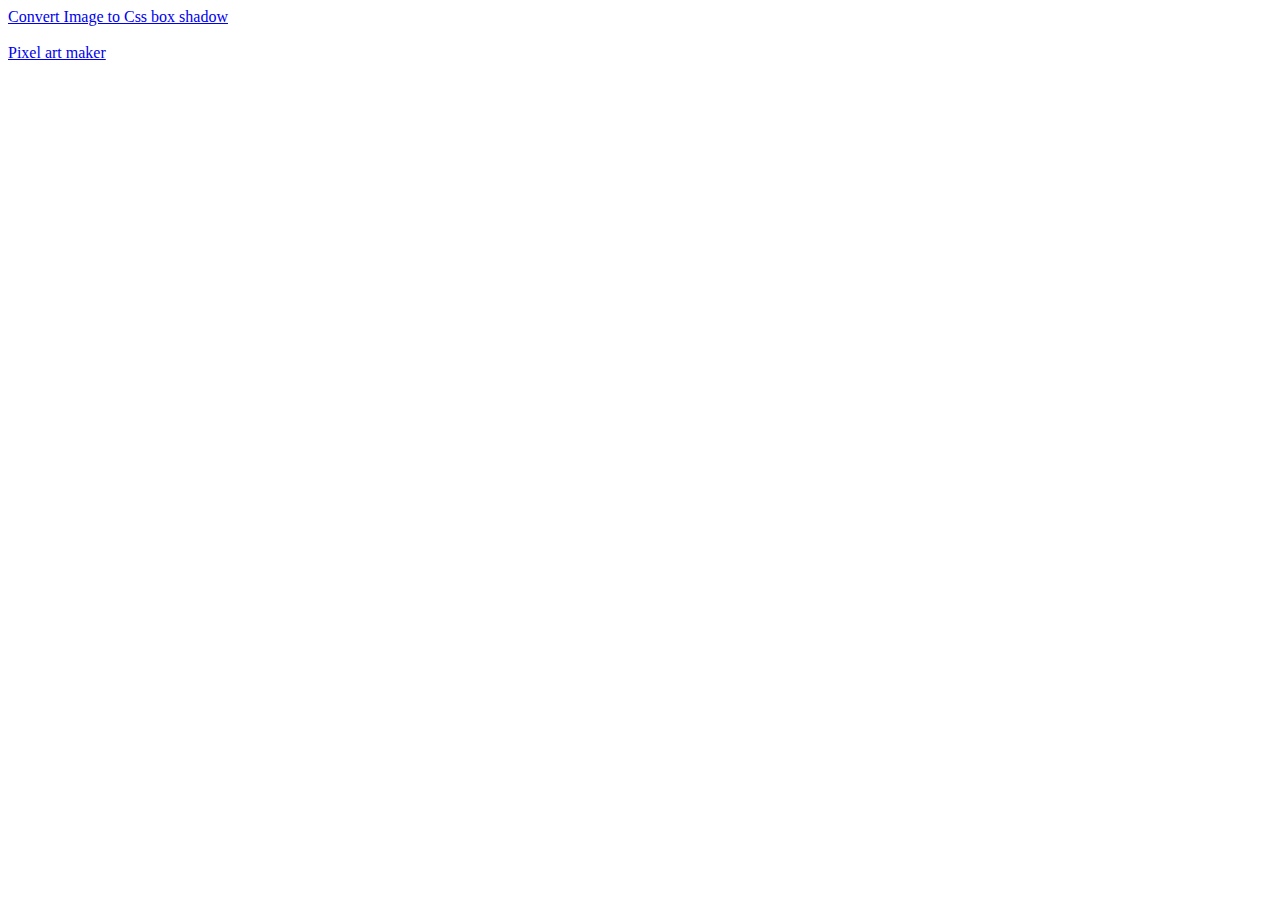
<file: index.html>
<!doctype html>
<html lang="en">
<head>
    <meta charset="UTF-8">
    <meta name="viewport"
          content="width=device-width, user-scalable=no, initial-scale=1.0, maximum-scale=1.0, minimum-scale=1.0">
    <meta http-equiv="X-UA-Compatible" content="ie=edge">
    <title>Tools</title>
</head>
<body>
    <a href="image-to-box-shadow/index.html">Convert Image to Css box shadow</a>
    <br><br>
    <a href="pixel-art-maker/index.html">Pixel art maker</a>
</body>
</html>
</file>
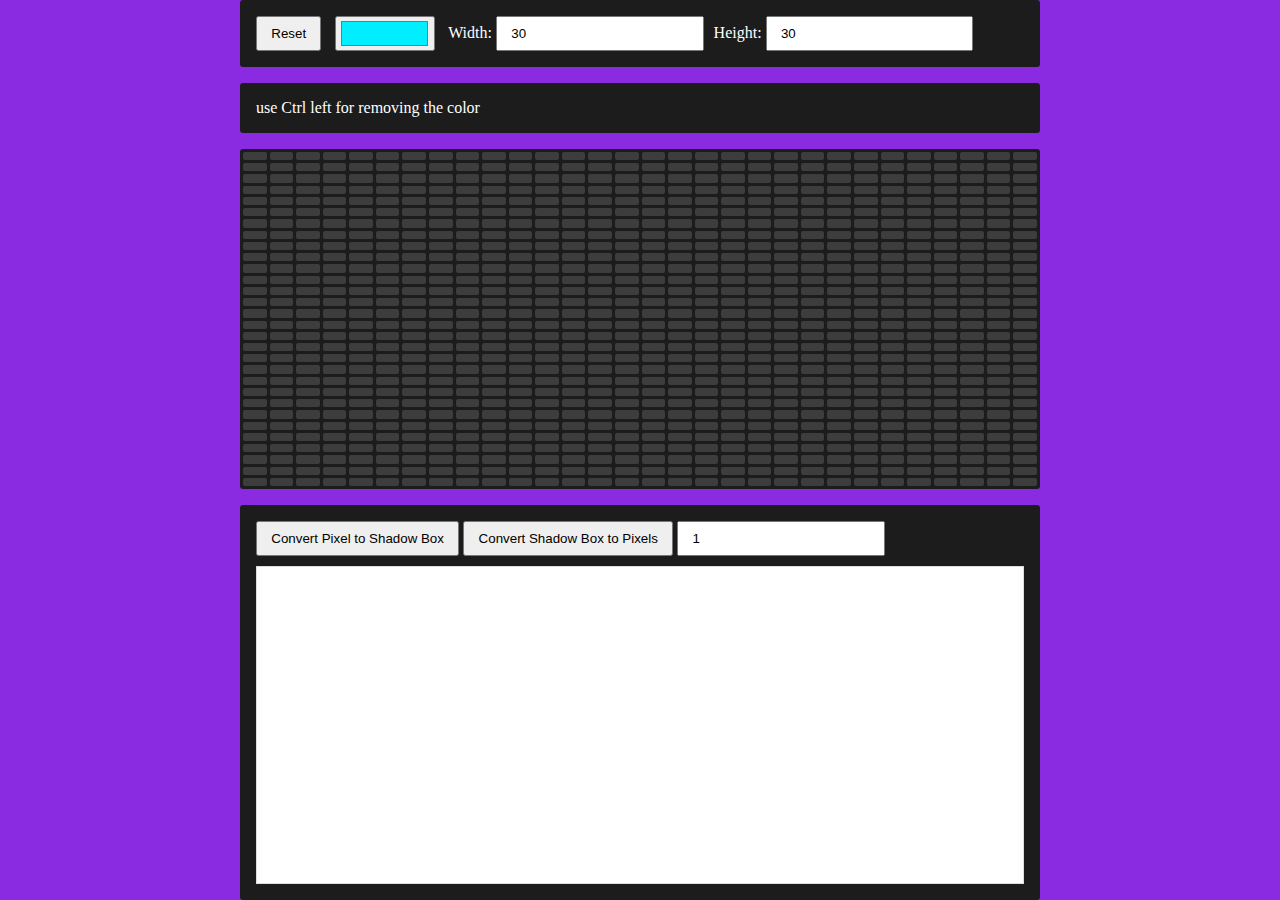
<file: pixel-art-maker/index.html>
<!DOCTYPE html>
<html lang="en">
<head>
    <meta charset="UTF-8">
    <meta http-equiv="X-UA-Compatible" content="IE=edge">
    <meta name="viewport" content="width=device-width, initial-scale=1.0">
    <link rel="stylesheet" href="style.css">
    <title>Document</title>
</head>
<body>
    <div class="navbar">
        <button id="btnReset" class="btn">Reset</button>
        <input id="color" type="color" value="#00eeff" class="color">
        <div class="sizeWidth">
            <label>Width: </label>
            <input id="sizeWidth" type="number" value="30">
        </div>
        <div class="sizeHeight">
            <label>Height: </label>
            <input id="sizeHeight" type="number" value="30">
        </div>
    </div>
    <div class="navbar" style="color: white">
       use Ctrl left for removing the color
    </div>
    <div class="container">
    </div>
    <div class="generate">
        <div>
            <button id="btnConvertToShadow" class="btn">Convert Pixel to Shadow Box</button>
            <button id="btnShadowToPixel" class="btn">Convert Shadow Box to Pixels</button>
            <input id="manipulatedFactor" type="number" value="1">
        </div>
        <div>
            <textarea id="generateText"></textarea>
        </div>
    </div>
    <script src="https://ajax.googleapis.com/ajax/libs/jquery/3.6.0/jquery.min.js"></script>
    <script src="main.js"></script>
</body>
</html>
</file>
<file: pixel-art-maker/style.css>
*{
    margin: 0;
    padding: 0;
    box-sizing: border-box;
}
html, body{
    height: 100%;
}
body{
    background-color: blueviolet;
    display: flex;
    justify-content: center;
    align-items: center;
    flex-direction: column;
}

.navbar, .container, .generate{
    background-color: rgb(28, 28, 29);
    width: 800px;
    border-radius: 3px;
}
.navbar{
    padding: 1em;
    margin-bottom: 1em;
    display: flex;
    justify-content: start;
    align-items: center;
}

.generate{
    padding: 1em;
    margin-top: 1em;
    justify-content: start;
    align-items: center;
    display: block;
}

.btn, input{
    height: 35px;
    padding: 0 1em;
}
.color{
    padding: 0 .25em;
    width: 100px;
    margin: 0 1em;
}

.container{
    --sizeWidth: 4;
    --sizeHeight: 4;
    height: 800px;
    display: grid;
    grid-template-columns: repeat(var(--sizeWidth), 1fr);
    grid-template-rows: repeat(var(--sizeHeight), 1fr);
    gap: 3px;
    padding: 3px;
}
.pixel{
    background-color: rgb(61, 61, 61);
    border-radius: 2px;
    border: 1px;
}

.sizeWidth, .sizeHeight {
    color: white;
}


.sizeHeight {
    margin-left: 10px;
}

#generateText {
    background: #fff;
    width: 100%;
    height: 318px;
    border: 1px solid #ddd;
    margin-top: 10px;
    padding: 0;
    float: left;
    resize: none;
    font: normal 1em/1 monospace;
}
</file>
